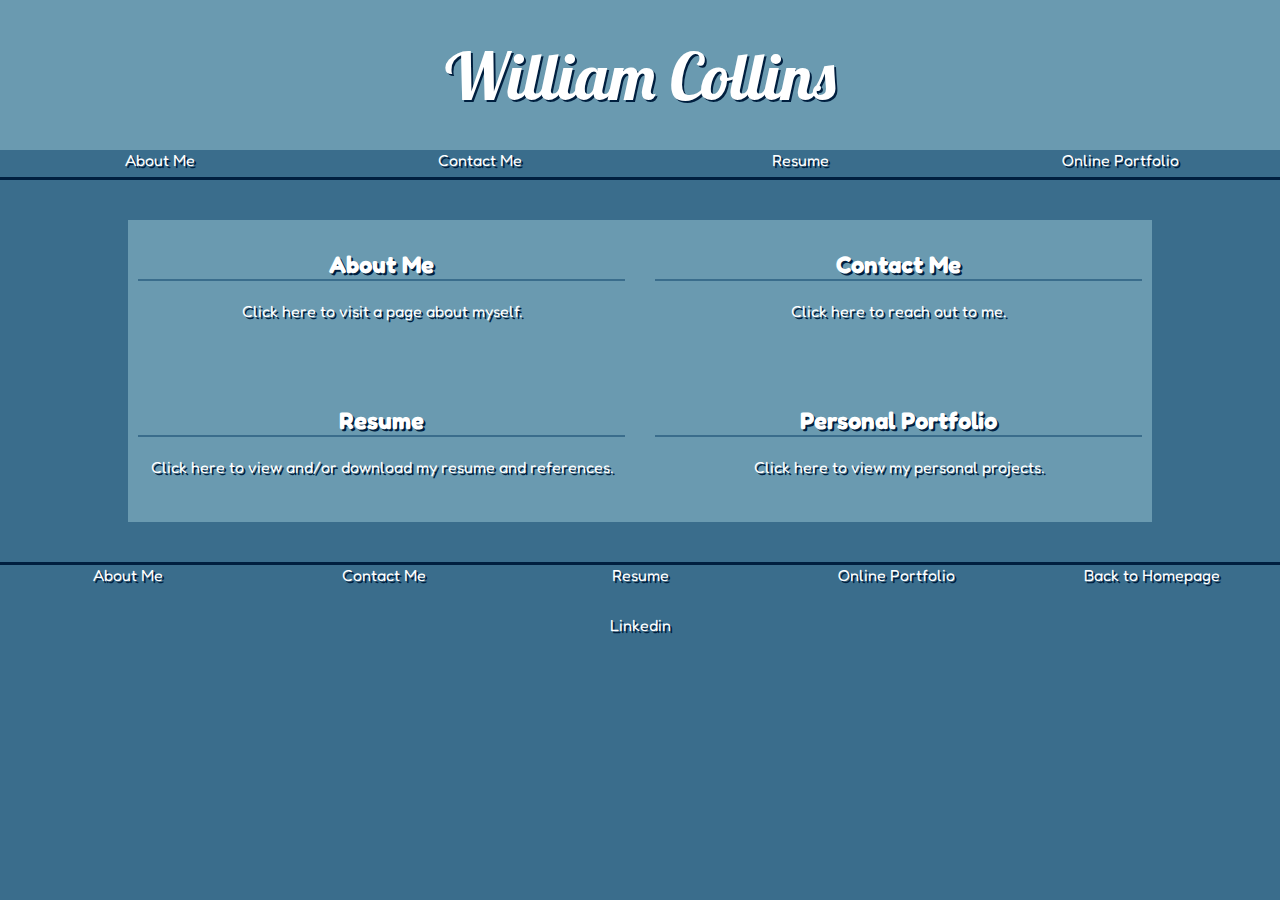
<file: index.html>
<!DOCTYPE html>
<html lang="en">
<head>
    <meta charset="UTF-8">
    <meta name="viewport" content="width=device-width, initial-scale=1.0">
    <link rel="stylesheet" href="css/general.css">
    <title>William Collins' Site - Home Page</title>
</head>
<body>
    <!-- Goes on each page -->
    <header>
        <a href="index.html" id="webpage-title">William Collins</a>
    </header>
    <nav>
        <a href="html/about-me.html">About Me</a>
        <a href="html/contact-me.html">Contact Me</a>
        <a href="html/resume.html">Resume</a>
        <a href="html/personal-portfolio.html">Online Portfolio</a>
    </nav>
    <!-- Goes on each page -->
    <!-- Different on each page -->
    <main class="main">
        <div class="main-div">
            <div class="main-container" id="main-container-1">
                <h2 class="main-h2">About Me</h2>
                <a class="main-a" href="html/about-me.html">Click here to visit a page about myself.</a>
            </div>
            <div class="main-container" id="main-container-2">
                <h2 class="main-h2">Contact Me</h2>
                <a class="main-a" href="html/contact-me.html">Click here to reach out to me.</a>
            </div>
            <div class="main-container" id="main-container-3">
                <h2 class="main-h2">Resume</h2>
                <a class="main-a" href="html/resume.html">Click here to view and/or download my resume and references.</a>
            </div>
            <div class="main-container" id="main-container-4">
                <h2 class="main-h2">Personal Portfolio</h2>
                <a class="main-a" href="html/personal-portfolio.html">Click here to view my personal projects.</a>
            </div>
        </div>
    </main>
    <!-- Different on each page -->
    <!-- Goes on each page -->
    <footer>
        <div>
            <a href="html/about-me.html">About Me</a>
            <a href="html/contact-me.html">Contact Me</a>
            <a href="html/resume.html">Resume</a> 
            <a href="html/personal-portfolio.html">Online Portfolio</a>
            <a href="index.html">Back to Homepage</a>
        </div>

        <div id="social-links">
            <a href="https://www.linkedin.com/in/william-collins-76147a332/" target="_blank">Linkedin</a>
        </div>
    </footer>
    <!-- Goes on each page -->
</body>
</html>
</file>
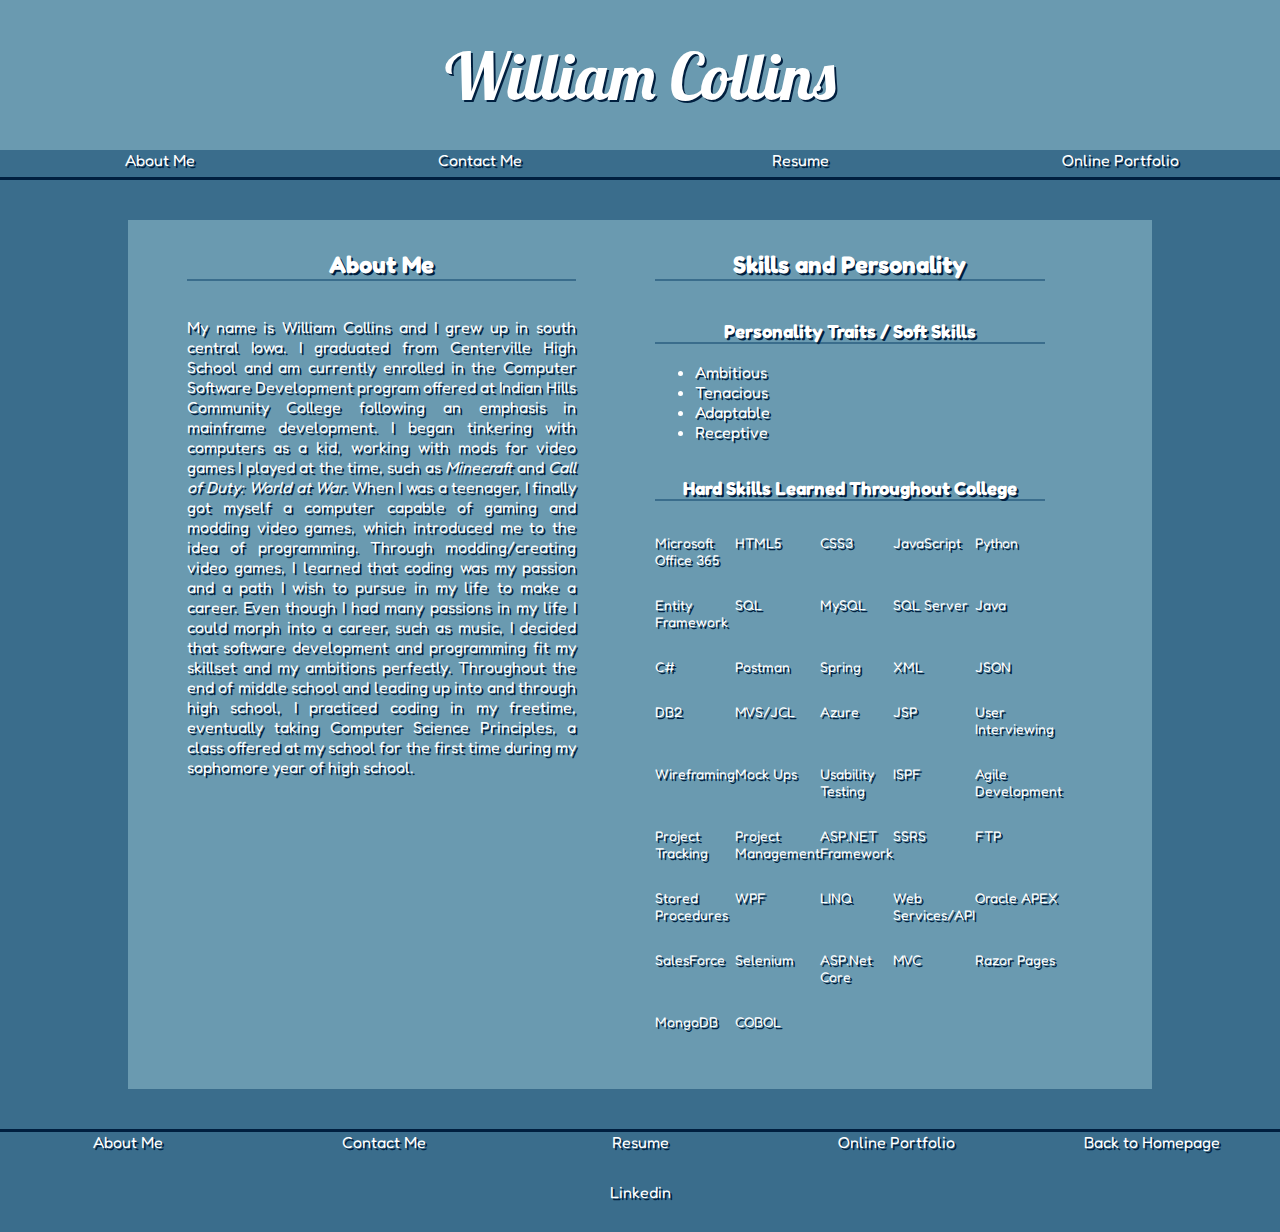
<file: html/about-me.html>
<!DOCTYPE html>
<html lang="en">
<head>
    <meta charset="UTF-8">
    <meta name="viewport" content="width=device-width, initial-scale=1.0">
    <link rel="stylesheet" href="../css/general.css">
    <link rel="stylesheet" href="../css/about-me.css">
    <title>William Collins' Site - About Me</title>
</head>
<body>
    <!-- Goes on each page -->
    <header>
        <a href="../index.html" id="webpage-title">William Collins</a>
    </header>
    <nav>
        <a href="about-me.html">About Me</a>
        <a href="contact-me.html">Contact Me</a>
        <a href="resume.html">Resume</a>
        <a href="personal-portfolio.html">Online Portfolio</a>
    </nav>
    <!-- Goes on each page -->    
    <main id="about-me-main">
        <div id="about-me-main-div">
            <div class="about-me-main-container">
                <h2 class="about-me-heading">
                    About Me
                </h2>
                <p class="about-me-text">
                    My name is William Collins and I grew up in south central Iowa. I graduated from Centerville High School and am currently enrolled in the
                    Computer Software Development program offered at Indian Hills Community College following an emphasis in mainframe development.
                    I began tinkering with computers as a kid, working with mods for video games I played at the time, such as <span class="italics">Minecraft</span> and <span class="italics">Call of Duty: World at War</span>.
                    When I was a teenager, I finally got myself a computer capable of gaming and modding video games, which introduced me to the idea of programming.
                    Through modding/creating video games, I learned that coding was my passion and a path I wish to pursue in my life to make a career.
                    Even though I had many passions in my life I could morph into a career, such as music, I decided that software development and programming fit my skillset
                    and my ambitions perfectly. Throughout the end of middle school and leading up into and through high school, I practiced coding in my freetime, eventually taking
                    Computer Science Principles, a class offered at my school for the first time during my sophomore year of high school.
                </p>
            </div>
            <div class="about-me-main-container">
                <div class="center-item-column">
                    <h2 class="about-me-heading">
                        Skills and Personality
                    </h2>
                    <div>
                        <div class="center-item-column">
                            <h3 id="personality-trait-header">
                                Personality Traits / Soft Skills
                            </h3>
                        </div>
                        <ul class="ul-list" id="personality-traits-list">
                            <li>Ambitious</li>
                            <li>Tenacious</li>
                            <li>Adaptable</li>
                            <li>Receptive</li>
                        </ul>
                        <div class="center-item-column hard-skills-grid">
                            <h3 id="hard-skills-grid-caption">
                                Hard Skills Learned Throughout College
                            </h3>
                        </div>
                        <div id="hard-skills-grid">
                            <p class="hard-skills-grid-data">Microsoft Office 365</p>
                            <p class="hard-skills-grid-data">HTML5</p>
                            <p class="hard-skills-grid-data">CSS3</p>
                            <p class="hard-skills-grid-data">JavaScript</p>
                            <p class="hard-skills-grid-data">Python</p>
                            <p class="hard-skills-grid-data">Entity Framework</p>
                            <p class="hard-skills-grid-data">SQL</p>
                            <p class="hard-skills-grid-data">MySQL</p>
                            <p class="hard-skills-grid-data">SQL Server</p>
                            <p class="hard-skills-grid-data">Java</p>
                            <p class="hard-skills-grid-data">C#</p>
                            <p class="hard-skills-grid-data">Postman</p>
                            <p class="hard-skills-grid-data">Spring</p>
                            <p class="hard-skills-grid-data">XML</p>
                            <p class="hard-skills-grid-data">JSON</p>
                            <p class="hard-skills-grid-data">DB2</p>
                            <p class="hard-skills-grid-data">MVS/JCL</p>
                            <p class="hard-skills-grid-data">Azure</p>
                            <p class="hard-skills-grid-data">JSP</p>
                            <p class="hard-skills-grid-data">User Interviewing</p>
                            <p class="hard-skills-grid-data">Wireframing</p>
                            <p class="hard-skills-grid-data">Mock Ups</p>
                            <p class="hard-skills-grid-data">Usability Testing</p>
                            <p class="hard-skills-grid-data">ISPF</p>
                            <p class="hard-skills-grid-data">Agile Development</p>
                            <p class="hard-skills-grid-data">Project Tracking</p>
                            <p class="hard-skills-grid-data">Project Management</p>
                            <p class="hard-skills-grid-data">ASP.NET Framework</p>
                            <p class="hard-skills-grid-data">SSRS</p>
                            <p class="hard-skills-grid-data">FTP</p>
                            <p class="hard-skills-grid-data">Stored Procedures</p>
                            <p class="hard-skills-grid-data">WPF</p>
                            <p class="hard-skills-grid-data">LINQ</p>
                            <p class="hard-skills-grid-data">Web Services/API</p>
                            <p class="hard-skills-grid-data">Oracle APEX</p>
                            <p class="hard-skills-grid-data">SalesForce</p>
                            <p class="hard-skills-grid-data">Selenium</p>
                            <p class="hard-skills-grid-data">ASP.Net Core</p>
                            <p class="hard-skills-grid-data">MVC</p>
                            <p class="hard-skills-grid-data">Razor Pages</p>
                            <p class="hard-skills-grid-data">MongoDB</p>
                            <p class="hard-skills-grid-data">COBOL</p>
                        </div>
                    </div>
                </div>
            </div>
        </div>
    </main>
    <!-- Goes on each page -->
    <footer>
        <div>
            <a href="about-me.html">About Me</a>
            <a href="contact-me.html">Contact Me</a>
            <a href="resume.html">Resume</a>
            <a href="personal-portfolio.html">Online Portfolio</a>
            <a href="../index.html">Back to Homepage</a>
        </div>

        <div id="social-links">
            <a href="https://www.linkedin.com/in/william-collins-76147a332/" target="_blank">Linkedin</a>
        </div>
    </footer>
    <!-- Goes on each page -->

</body>
</html>
</file>
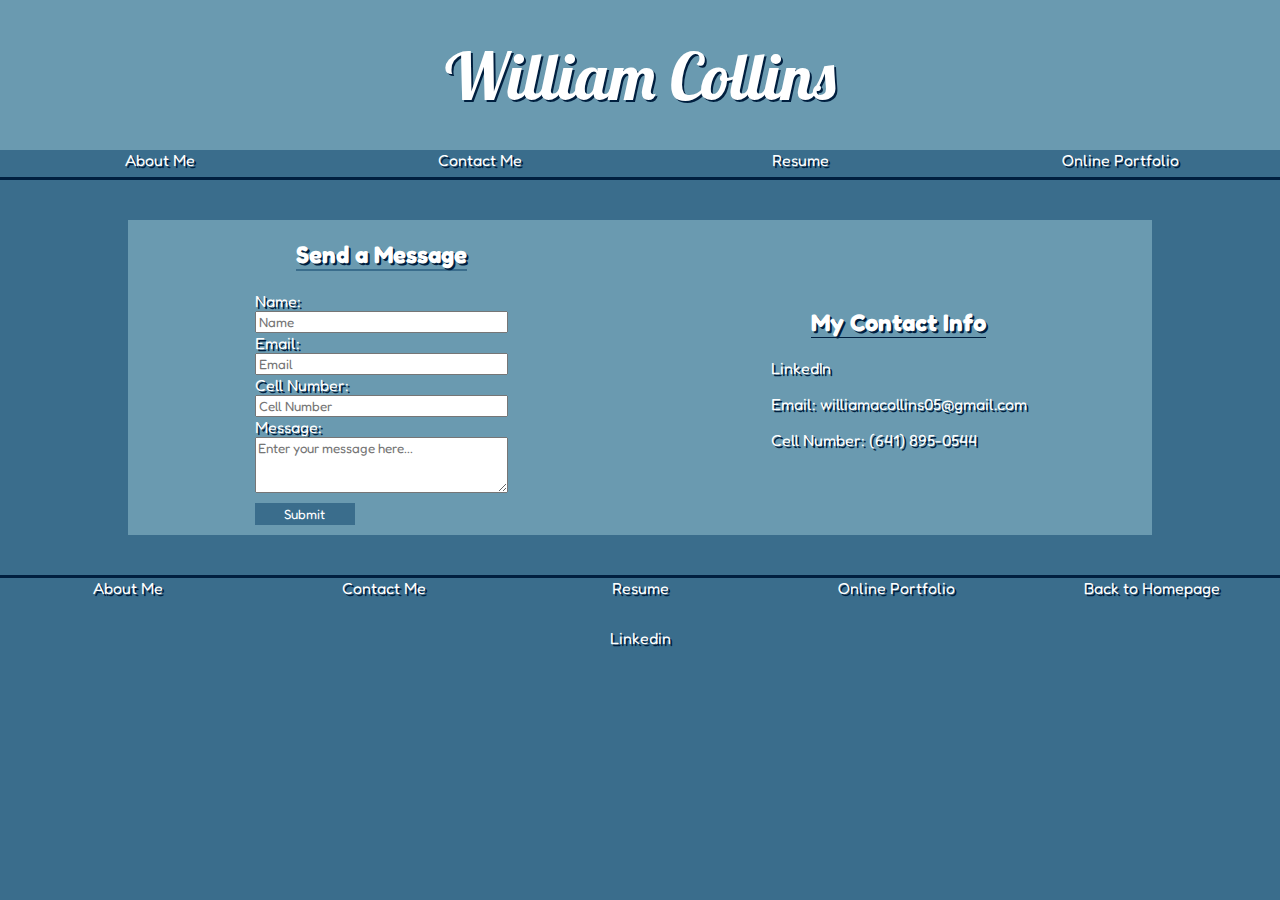
<file: html/contact-me.html>
<!DOCTYPE html>
<html lang="en">
<head>
    <meta charset="UTF-8">
    <meta name="viewport" content="width=device-width, initial-scale=1.0">
    <link rel="stylesheet" href="../css/general.css">
    <link rel="stylesheet" href="../css/contact-me.css">
    <title>William Collins' Site - Contact Me</title>
</head>
<body>
    <!-- Goes on each page -->
    <header>
        <a href="../index.html" id="webpage-title">William Collins</a>
    </header>
    <nav>
        <a href="about-me.html">About Me</a>
        <a href="contact-me.html">Contact Me</a>
        <a href="resume.html">Resume</a>
        <a href="personal-portfolio.html">Online Portfolio</a>
    </nav>
    <!-- Goes on each page -->
    <main class="main">
        <div class="main-div" id="contact-me-main-div">
            <div class="grid-containers" id="contact-me-form-container">
                <h2 id="send-message-header">Send a Message</h2>
                <form action="" id="contact-me-form">
                    <label for="name-input" class="contact-me-labels">Name: </label> <input class="contact-me-inputs" type="text" name="" id="name-input" required placeholder="Name">
                    <label for="email-input" class="contact-me-labels">Email: </label> <input class="contact-me-inputs" type="email" name="" id="email-input" required placeholder="Email">
                    <label for="cell-number-input" class="contact-me-labels">Cell Number: </label> <input class="contact-me-inputs" type="text" name="" id="cell-number-input" placeholder="Cell Number">
                    <label for="message-input" class="contact-me-labels">Message: </label> <textarea name="message" class="contact-me-inputs" id="message-input" placeholder="Enter your message here..." required></textarea>
                    <button type="submit" id="contact-me-form-submit">Submit</button>
                </form>
            </div>
            <div class="grid-containers" id="my-contact-container">
                <h2 id="my-contact-heading">My Contact Info</h2>
                <div id="contact-info-container">
                    <a href="https://www.linkedin.com/in/william-collins-76147a332/">LinkedIn</a>
                    <p>Email: williamacollins05@gmail.com</p>
                    <p>Cell Number: (641) 895-0544</p>
                </div>
            </div>
        </div>
    </main>

    <!-- Goes on each page -->
    <footer>
        <div>
            <a href="about-me.html">About Me</a>
            <a href="contact-me.html">Contact Me</a>
            <a href="resume.html">Resume</a>
            <a href="personal-portfolio.html">Online Portfolio</a>
            <a href="../index.html">Back to Homepage</a>
        </div>

        <div id="social-links">
            <a href="https://www.linkedin.com/in/william-collins-76147a332/" target="_blank">Linkedin</a>
        </div>
    </footer>

    
    <!-- Goes on each page -->

</body>
</html>
</file>
<file: css/general.css>
@import url('https://fonts.googleapis.com/css2?family=Lobster&display=swap');
@import url('https://fonts.googleapis.com/css2?family=Fredoka:wght@300..700&display=swap');
/*
Dark Blue - #001F3F
Medium Blue - #3A6D8C
Light Blue - #6A9AB0
Gray/White - #EAD8B1
*/
* {
    text-shadow: 2px 2px #001F3F;
    font-family: "Fredoka", sans-serif;
}

body {
    margin: 0px;
    display: flex;
    flex-direction: column;
    background-color: #3A6D8C;
}

header {
    background-color: #6A9AB0;
    display: flex;
    justify-content: center;
    align-items: center;
    height: 150px;
}


#webpage-title {
    font-family: "Lobster", sans-serif;
    margin: 0px;
    font-size: 65px;
    color: #ffffff;
}

nav {
    display: flex;
    background-color: #3A6D8C;
    justify-content: center;
    height: 30px;
}

a{
    color: #ffffff;
    font-family: "Fredoka", sans-serif;
    text-decoration: none;
}

a:hover {
    text-decoration: underline;
}

nav > a {
    display: flex;
    width: 100%;
    justify-content: center;
    align-content: center;
    border-bottom-style: solid;
    border-width: 3px;
    border-color: #001F3F;

}

nav > a:hover {
    animation-name: hover-link;
    animation-duration: 0.5s;
    animation-fill-mode: forwards;
}

.main {
    display: flex;
    justify-content: center;
    align-items: center;
    margin-top: 40px;
    margin-bottom: 40px;
}

.main-div {
    display: grid;
    grid-template-columns: 1fr 1fr;
    grid-template-rows: 1fr 1fr;
    gap: 10px;
    justify-content: center;
    align-content: baseline;
    background-color: #6A9AB0;
    width: 80%;
    
}

.main-container {
    display: flex;
    flex-direction: column;
    justify-content:baseline;
    color: #FFFFFF;
    margin: 10px;
    margin-bottom: 20px;
}

.main-container > img {
    max-width: 75%;
}

.main-h2 {
    text-align: center;
    border-bottom: 2px solid #3A6D8C;
}

.main-a {
    text-align: center;
    margin-bottom: 25px;
}


footer {
    background-color: #3A6D8C;
    display: flex;
    flex-direction: column;
    justify-content: flex-end;
    border-top: solid #001F3F 3px;
}

footer > div {
    display: flex;
    flex-direction: row;
    width: 100%;
    justify-content: space-around;
    align-content: center;
}

footer > div > a {
    display: flex;
    justify-content: center;
    height: 30px;
    width: 100%;
}

footer > div > a:hover {
    animation-name: hover-link;
    animation-duration: 0.5s;
    animation-fill-mode: forwards;
}

#social-links {
    display:flex;
    justify-content: space-around;
    align-content: baseline;
    width: 100%;
    margin-top: 20px;
    margin-bottom: 20px;
}


.italics {
    font-style: italic;
}

@keyframes hover-link {
    0% {
        border-color: #001F3F;
        background-color: #3A6D8C;
        color: #FFFFFF;
    }

    100% {
        background-color: #001F3F;
        color: #FFFFFF;
        text-decoration: underline;
        text-shadow: 2px 2px black;
    }
}


@media screen and (max-width: 1000px){
    #webpage-title {
        font-size: 45px;
    }
    
    nav {
        height: 50px;
    }
    
    #main-div {
        grid-template-columns: 1fr;
        grid-template-rows: repeat(4, 1fr);
    }

}
</file>
<file: css/about-me.css>
/*
Dark Blue - #001F3F
Medium Blue - #3A6D8C
Light Blue - #6A9AB0
Gray/White - #EAD8B1
*/
.about-me-text {
    text-shadow: #001F3F 1px 1 10px;
    max-width: 80%;
    text-align: justify;
}

.about-me-heading {
    display:flex;
    justify-content: center;
    width: 80%;
    border-bottom: 2px solid #3A6D8C;
}

#about-me-main {
    display: flex;
    justify-content: center;
    align-items: center;
    margin-top: 40px;
    margin-bottom: 40px;
}

#about-me-main-div {
    display: grid;
    grid-template-columns: 1fr 1fr;
    gap: 10px;
    justify-content: center;
    align-content: baseline;
    background-color: #6A9AB0;
    width: 80%;
}

.about-me-main-container {
    display: flex;
    flex-direction: column;
    justify-content: baseline;
    align-items: center;
    color: #FFFFFF;
    margin: 10px;
    margin-bottom: 20px;
}

#personality-traits-list {
    margin-top: 0px;
}


#hard-skills-grid{
    display: grid;
    grid-template-columns: repeat(5, 1fr);
    margin-bottom: 25px;
    width: 80%;
    font-size: 14px;
}

.hard-skills-grid-data {
    text-align: left;
}

#hard-skills-grid-caption {
    display: flex;
    justify-content: center;
    width: 80%;
    border-bottom: solid #3A6D8C 2px;
}

.hard-skills-grid {
    grid-column: 1 / 6;
}

.center-item {
    display: flex;
    justify-content: center;
    align-content: baseline;
    width: 100%;
}

.center-item-column {
    display: flex;
    flex-direction:column;
    grid-column: 1 / 6;
    justify-content: center;
    align-content: center;
    width: 100%;
}

#personality-trait-header {
    display:flex;
    justify-content: center;
    width: 80%;
    border-bottom: solid #3A6D8C 2px;
}

@media screen and (max-width: 1000px){
    #webpage-title {
        font-size: 45px;
    }
    
    nav {
        height: 50px;
    }
    
    #about-me-main-div {
        grid-template-columns: 1fr;
        grid-template-rows: repeat(4, 1fr);
    }

}

@media screen and (max-width: 650px) {
    #hard-skills-grid {
        grid-template-columns: 1fr 1fr 1fr;
    }
}
</file>
<file: css/contact-me.css>
/*
Dark Blue - #001F3F
Medium Blue - #3A6D8C
Light Blue - #6A9AB0
Gray/White - #EAD8B1
*/
#contact-me-main-div {
    display: grid;
    grid-template-columns: 1fr 1fr; 
    grid-template-rows: 1fr;
    justify-content: center;
    align-content: center;
}

#send-message-header {
    color: #ffffff;
    text-align: center;
    border-bottom: #3A6D8C 2px solid;
}

#contact-me-form-container {
    display:flex;
    flex-direction: column;
    justify-content: center;
    align-items: center;
}

#contact-me-form {
    display: flex;
    flex-direction: column;
    width: 50%;
    justify-content: center;
    color: #ffffff;
}

#contact-me-form > input {
    text-shadow: 0px 0px #ffffff
}

textarea {
    text-shadow: 0px 0px #ffffff
}

#contact-form-me-container { 
    width: 75%;
}

#message-input {
    height: 50px;
}

#contact-me-form-submit {
    margin-top: 10px;
    margin-bottom: 10px;
    width: 100px;
    text-shadow: none;
    color: #ffffff;
    border: 2px solid #3A6D8C;
    background-color: #3A6D8C;
}

#contact-me-form-submit:hover {
    animation-name: hover-link;
    animation-duration: 0.5s;
    animation-fill-mode: forwards;
}

#my-contact-container {
    display: flex;
    flex-direction: column;
    justify-content: center;
    align-items: center;
    

}

#my-contact-heading {
    color: #ffffff;
    border-bottom:#001F3F 1px solid;
}

#contact-info-container {
    color: #ffffff;
}
</file>
